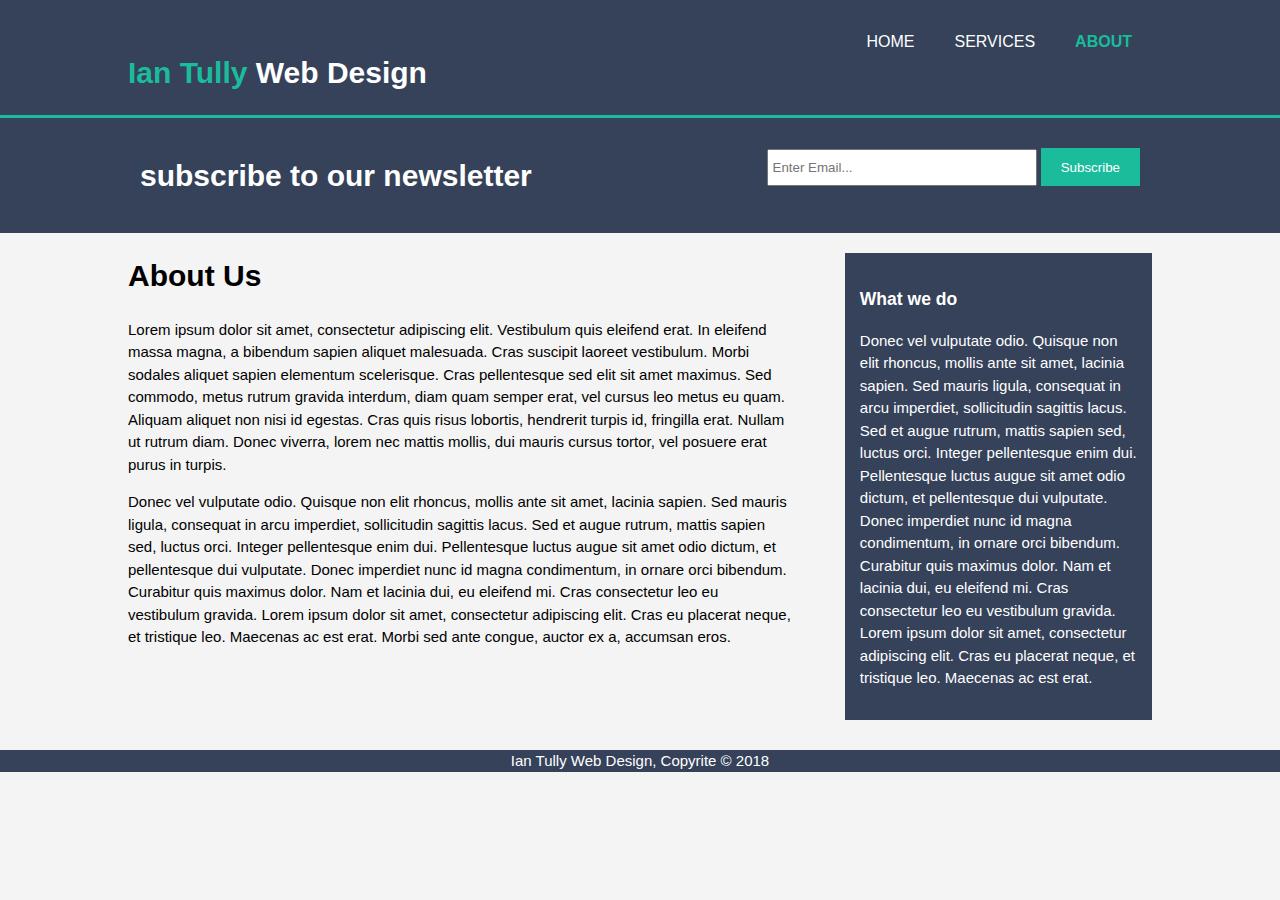
<file: about.html>
<!DOCTYPE html>
<html>

<head>
    <meta charset="utf-8">
    <meta name="viewport" content="width-device-width">
    <meta name="description" content="Ian Tully web design Bath UK"> 
    <meta name="keywords" content="web design, Bath UK, Ian Tully, website," >
    <meta name="author" content="Ian Tully">
    <title>Ian Tully Web Design | about</title>
    <script src="script.js"></script>
    <link rel="stylesheet" type="text/css" href="./css/style.css">
</head>


<body> 
    <header>
        <div class="container">
            <div id="branding">
                <h1><span class="highlight">Ian Tully</span> Web Design</h1>
            </div>
            <nav>
                <ul>
                    <li><a href="index.html">Home</a> </li>
                    <li><a href="services.html">Services</a></li>
                    <li class="current"><a href="about.html">About</a></li>
                </ul>
            </nav>
        </div>

    </header>

    
    <section id="newsletter">
        <div class="container">
            <h1>subscribe to our newsletter</h1>
            <form>
                <input type="email" placeholder="Enter Email...">
                <button type="submit" class="button_1">Subscribe</button>
            </form>
        </div>
    </section>

    <section id="main">
        <div class="container">
           <article id="main-col">
               <h1 class="page-title">About Us</h1>
               <p>Lorem ipsum dolor sit amet, consectetur adipiscing elit. Vestibulum quis eleifend erat. In eleifend massa magna, a bibendum sapien aliquet malesuada. Cras suscipit laoreet vestibulum. Morbi sodales aliquet sapien elementum scelerisque. Cras pellentesque sed elit sit amet maximus. Sed commodo, metus rutrum gravida interdum, diam quam semper erat, vel cursus leo metus eu quam. Aliquam aliquet non nisi id egestas. Cras quis risus lobortis, hendrerit turpis id, fringilla erat. Nullam ut rutrum diam. Donec viverra, lorem nec mattis mollis, dui mauris cursus tortor, vel posuere erat purus in turpis.</p>
               <p>Donec vel vulputate odio. Quisque non elit rhoncus, mollis ante sit amet, lacinia sapien. Sed mauris ligula, consequat in arcu imperdiet, sollicitudin sagittis lacus. Sed et augue rutrum, mattis sapien sed, luctus orci. Integer pellentesque enim dui. Pellentesque luctus augue sit amet odio dictum, et pellentesque dui vulputate. Donec imperdiet nunc id magna condimentum, in ornare orci bibendum. Curabitur quis maximus dolor. Nam et lacinia dui, eu eleifend mi. Cras consectetur leo eu vestibulum gravida. Lorem ipsum dolor sit amet, consectetur adipiscing elit. Cras eu placerat neque, et tristique leo. Maecenas ac est erat. Morbi sed ante congue, auctor ex a, accumsan eros.</p> 
           </article>
           <aside id="sidebar">
               <div class="dark">
            <h3>What we do</h3>
            <p>Donec vel vulputate odio. Quisque non elit rhoncus, mollis ante sit amet, lacinia sapien. Sed mauris ligula, consequat in arcu imperdiet, sollicitudin sagittis lacus. Sed et augue rutrum, mattis sapien sed, luctus orci. Integer pellentesque enim dui. Pellentesque luctus augue sit amet odio dictum, et pellentesque dui vulputate. Donec imperdiet nunc id magna condimentum, in ornare orci bibendum. Curabitur quis maximus dolor. Nam et lacinia dui, eu eleifend mi. Cras consectetur leo eu vestibulum gravida. Lorem ipsum dolor sit amet, consectetur adipiscing elit. Cras eu placerat neque, et tristique leo. Maecenas ac est erat.</p>
            </div>
        </aside>
        </div>
    </section>


   

    <footer>
        <p>Ian Tully Web Design, Copyrite &copy; 2018</p>
     
    </footer>
</body>

</html>
</file>
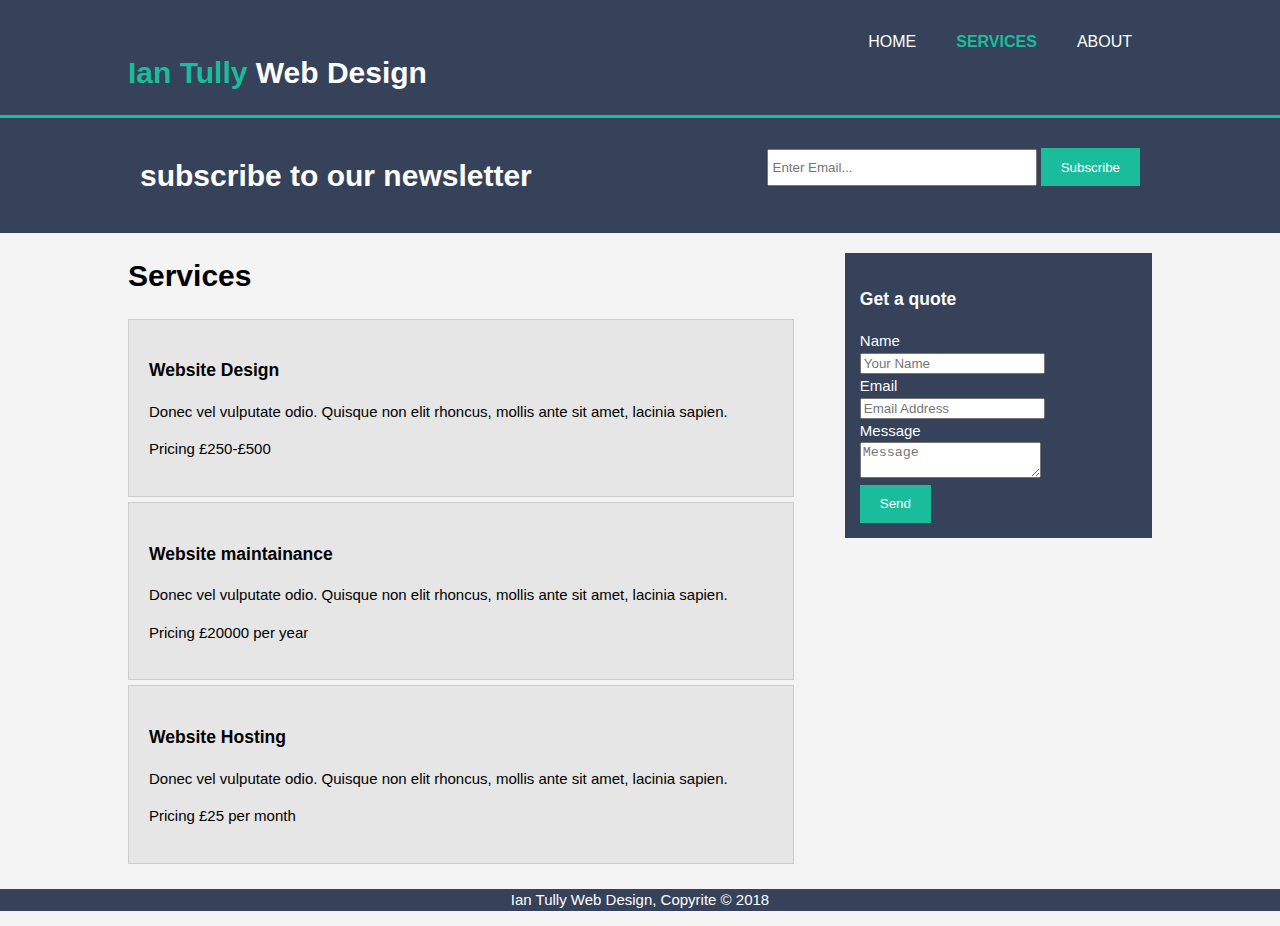
<file: services.html>
<!DOCTYPE html>
<html>

<head>
    <meta charset="utf-8">
    <meta name="viewport" content="width-device-width">
    <meta name="description" content="Ian Tully web design Bath UK"> 
    <meta name="keywords" content="web design, Bath UK, Ian Tully, website," >
    <meta name="author" content="Ian Tully">
    <title>Ian Tully Web Design | Services</title>
    <script src="script.js"></script>
    <link rel="stylesheet" type="text/css" href="./css/style.css">
</head>


<body> 
    <header>
        <div class="container">
            <div id="branding">
                <h1><span class="highlight">Ian Tully</span> Web Design</h1>
            </div>
            <nav>
                <ul>
                    <li><a href="index.html">Home</a> </li>
                    <li class="current"><a href="services.html">Services</a></li>
                    <li><a href="about.html">About</a></li>
                </ul>
            </nav>
        </div>

    </header>

    
    <section id="newsletter">
        <div class="container">
            <h1>subscribe to our newsletter</h1>
            <form>
                <input type="email" placeholder="Enter Email...">
                <button type="submit" class="button_1">Subscribe</button>
            </form>
        </div>
    </section>

    <section id="main">
        <div class="container">
           <article id="main-col">
               <h1 class="page-title">Services</h1>
               <ul id="services">
                   <li>
                       <h3>Website Design</h3>
                       <p>Donec vel vulputate odio. Quisque non elit rhoncus, mollis ante sit amet, lacinia sapien.</p>
                       <p>Pricing £250-£500</p>
                   </li>
                   <li>
                        <h3>Website maintainance</h3>
                        <p>Donec vel vulputate odio. Quisque non elit rhoncus, mollis ante sit amet, lacinia sapien.</p>
                        <p>Pricing £20000 per year</p>
                    </li>
                    <li>
                            <h3>Website Hosting</h3>
                            <p>Donec vel vulputate odio. Quisque non elit rhoncus, mollis ante sit amet, lacinia sapien.</p>
                            <p>Pricing £25 per month</p>
                        </li>

               </ul>
           </article>
           <aside id="sidebar">
               <div class="dark">
            <h3>Get a quote</h3>
            <form class="quote">
                <div>
                     <label>Name</label><br>
                    <input type="text" placeholder="Your Name">
                </div>
                <div>
                    <label>Email</label><br>
                    <input type="email" placeholder="Email Address">
                </div>
                <div>
                    <label>Message</label><br>
                    <textarea placeholder="Message"></textarea>
                 </div>
                 <button class="button_1" type="submit">Send</button>

            </form>
            </div>
        </aside>
        </div>
    </section>


   

    <footer>
        <p>Ian Tully Web Design, Copyrite &copy; 2018</p>
     
    </footer>
</body>

</html>
</file>
<file: css/style.css>
body{
    font-family: Arial, Helvetica, sans-serif;
    font-size: 15px;
    line-height: 1.5;
    padding: 0;
    margin: 0;
    background-color: #f4f4f4;
}

/* global */
.container{
    width: 80%;
    margin: auto;
    overflow: hidden;
}

ul{
    margin: 0;
    padding: 0;
}

.button_1{
    height: 38px;
    background: #1abc9c;
    border: 0;
    padding-left: 20px;
    padding-right: 20px;
    color: #ffffff;
}

.dark{
    padding: 15px;
    background: #35425a;
    color: #ffffff;
    margin-top: 10px;
    margin-bottom: 10px;

}


/* header */
.logoheader {
padding-bottom: 20px;
}

header{
background-color: #35425a;
color: #ffffff;
padding-top: 30px;
min-height: 70px;
border-bottom: #1abc9c 3px solid;
}

header a{
    color: #ffffff;
    text-decoration: none;
    text-transform: uppercase;
    font-size: 16px;
}

header li{
    float: left;
    display: inline;
    padding: 0 20px 0 20px;
}

header #branding{
    float: left;
}

.header-logo{
	display: block;
	width: 198px;
	height: 70px;
	background-image: url(../img/SiteLogo.png);
	text-indent: 100%;
	white-space: nowrap;
	overflow: hidden;
}


header nav{
    float: right;
}

header .highlight, header .current a{
    color: #1abc9c;
    font-weight: bold;
}

header a:hover{
    color: #cccccc;
    font-weight: bold;
}

/* showcase */
#showcase{
    min-height: 425px;
    background: url('../img/showcase.jpg') no-repeat;
    text-align: center;
    color: #ffffff;
}

#showcase h1{
margin-top: 100px;
font-size: 55px;
margin-bottom: 10px;
}

#showcase p{
    font-size: 20px;
}

/* newsletter */

#newsletter{
    padding: 15px;
    color: #ffffff;
    background: #35425a;
}

#newsletter h1{
    float: left;
}

#newsletter form{
    float: right;
    margin-top: 15px;
}

#newsletter input[type="email"]{
    padding: 4px;
    height: 25px;
    width: 258px;

}

/* boxes */

#boxes{
    margin-top: 20px;
}

#boxes .box {
    float: left;
    width: 30%;
    padding: 10px;
    text-align: center;
}

#boxes .box img{
    width: 90px;
}

/* sidebar */
aside#sidebar{
    float: right;
    width: 30%;
    margin-top: 10px;
}

aside#sidebar.quote input, aside#sidebar.quote textarea{
    width: 90%;
    padding: 5px;
}

/* main-col */
article#main-col{
    float: left;
    width: 65%;
}

/* Services */

ul#services li{
    list-style: none;
    padding: 20px;
    border: #cccccc solid 1px;
    margin-bottom: 5px;
    background: #e6e6e6;
}



/* footer */

.DetailsFooter{
	color: white;
}

.logofooter{
	padding-top: 10px;
}


footer {
    margin-top: 20px;
    color: #ffffff;
    background-color: #35425a;
    text-align: center;
}

.wrap {
    margin-left: auto;
    margin-right: auto;
    width: 100%;
	color:  #ffffff;
}


/* media-queries */
@media(max-width: 768px){
    header #branding, 
    header nav, 
    header nav li,
    #newsletter h1,
    #newsletter form,
    #boxes .box,
    article #mail-col,
    aside #sidebar
    {
        float: none;
        text-align: center;
        width: 100%;
    }
    header{
        padding-bottom: 20px; 
    }
    #showcase h1{
        margin-top: 40px;
    }
    #newsletter button, .quote button{
        display: block;
        width: 100%;
    }
    #newsletter form input[type="email"], .quote input, .quote textarea{
        width: 100%; 
        margin-bottom: 5px;
    }

}
</file>
